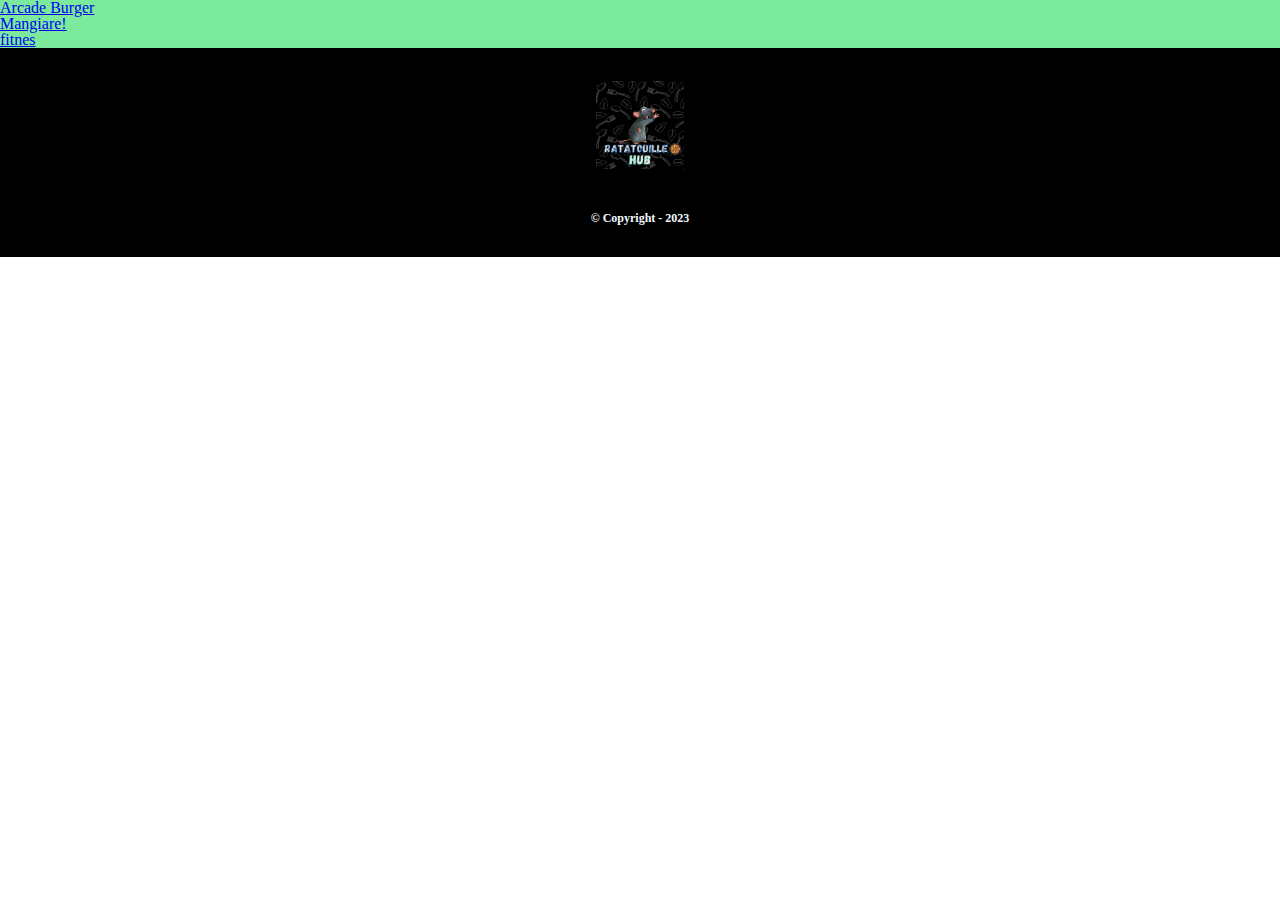
<file: index.html>
<!DOCTYPE html>
<html lang="pt-br">
<head>
    <meta charset="UTF-8">
    <meta name="viewport" content="width=device-width, initial-scale=1.0">
     <link rel="stylesheet" type="text/css" href="/Css/reset.css">
     <link rel="stylesheet" type="text/css" href="../Css/style-home.css">
    <link rel="shotcut icon" type="imagens/x-icon" href="/imagens/ratatui.ico">
    <title>Ratatouille Hub</title>
</head>
<body>
    
    <header>
        <div>
            <nav>
                <ul>
                    
                    <a href="../arcade-burger.html" target="_blank"><li>Arcade Burger</li></a>
                    <a href="../mangiare.html" target="_blank"><li>Mangiare!</li></a>
                    <a href="../fit.html"><li>fitnes</li></a>
                    
                </ul> 
            </nav>
        </div>
    </header>

    <main>
        
    </main>

    <footer>
        <img src="../imagens/Ratatuille.png" class="imagemfooter" title="logo Copyright">
        <p class="copy">&copy; Copyright - 2023</p>
    </footer>
</body>
</html>
</file>
<file: Css/style-home.css>
header{
    background: #7CEA9C;
}
footer{
    text-align: center;
    background: #000000 ;
    padding: 13px;
}
.imagemfooter{
    width: 7%;
    padding: 20px;
}
.copy{
    color: aliceblue;
    font-size: 12px;
    font-weight: bold;
    padding: 20px;
}
</file>
